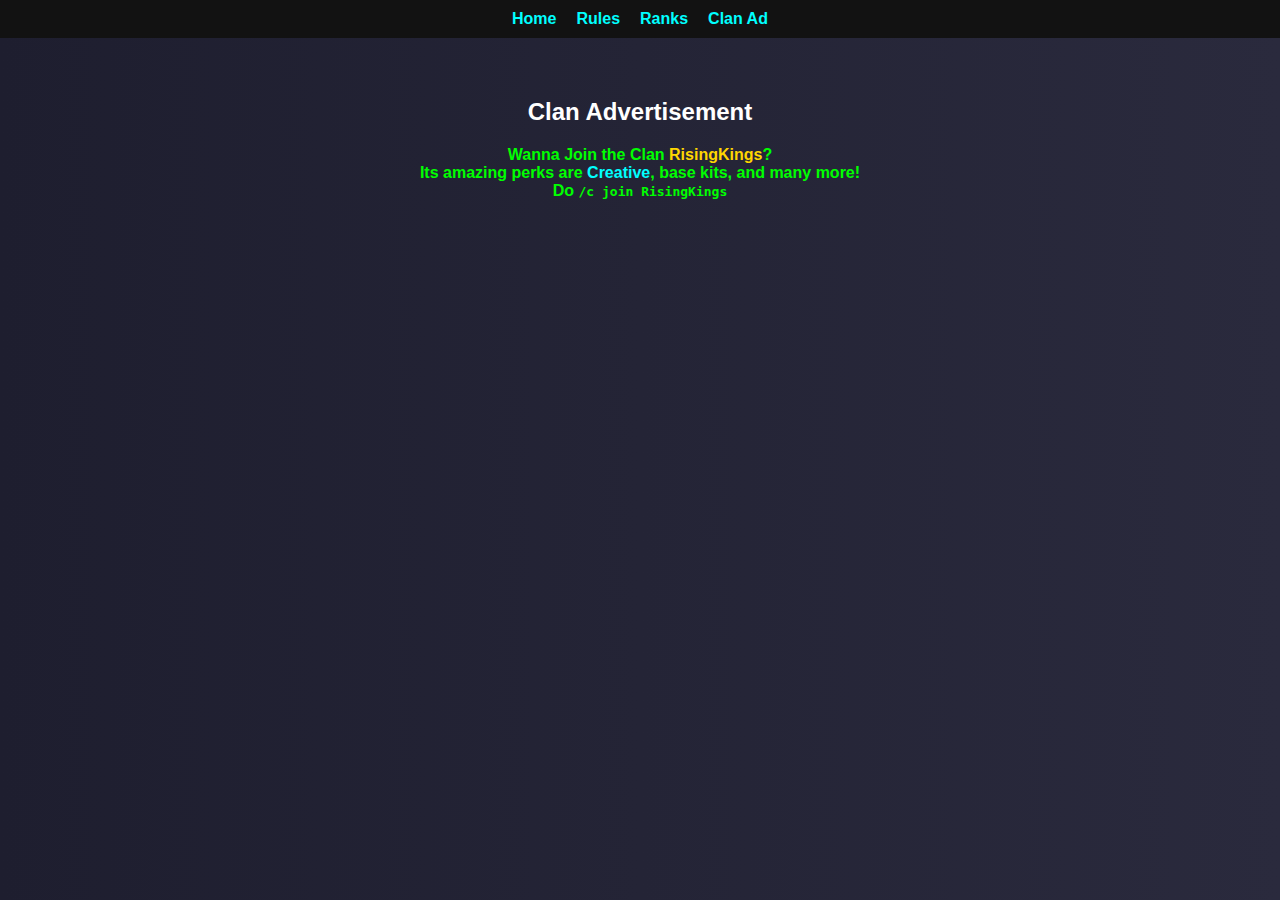
<file: ad.html>
<!DOCTYPE html>
<html lang="en">
<head>
  <meta charset="UTF-8">
  <title>RisingKings - Clan Ad</title>
  <link rel="stylesheet" href="style.css">
</head>
<body>
  <nav>
    <ul>
      <li><a href="index.html">Home</a></li>
      <li><a href="rules.html">Rules</a></li>
      <li><a href="ranks.html">Ranks</a></li>
      <li><a href="ad.html">Clan Ad</a></li>
    </ul>
  </nav>
  <main>
    <h2>Clan Advertisement</h2>
    <p style="color: lime; font-weight: bold;">
      Wanna Join the Clan <span style="color: gold;">RisingKings</span>?<br>
      Its amazing perks are <span style="color: aqua;">Creative</span>, base kits, and many more!<br>
      Do <code>/c join RisingKings</code>
    </p>
  </main>
</body>
</html>
</file>
<file: style.css>
body {
  font-family: 'Segoe UI', sans-serif;
  margin: 0;
  background: linear-gradient(to right, #1e1e2f, #2a2a3d);
  color: #fff;
  text-align: center;
}

nav {
  background-color: #121212;
  padding: 10px 0;
}

nav ul {
  list-style: none;
  display: flex;
  justify-content: center;
  gap: 20px;
  margin: 0;
  padding: 0;
}

nav ul li a {
  color: cyan;
  text-decoration: none;
  font-weight: bold;
  transition: 0.3s;
}

nav ul li a:hover {
  color: lime;
}

header {
  padding: 50px 20px;
}

main {
  padding: 40px 20px;
}

h1, h2 {
  font-weight: bold;
  margin-bottom: 20px;
}

.btn {
  display: inline-block;
  background-color: #008cff;
  color: #fff;
  padding: 12px 25px;
  border-radius: 10px;
  text-decoration: none;
  font-weight: bold;
  margin-top: 20px;
  transition: 0.3s ease;
}

.btn:hover {
  background-color: #00c3ff;
}
</file>
